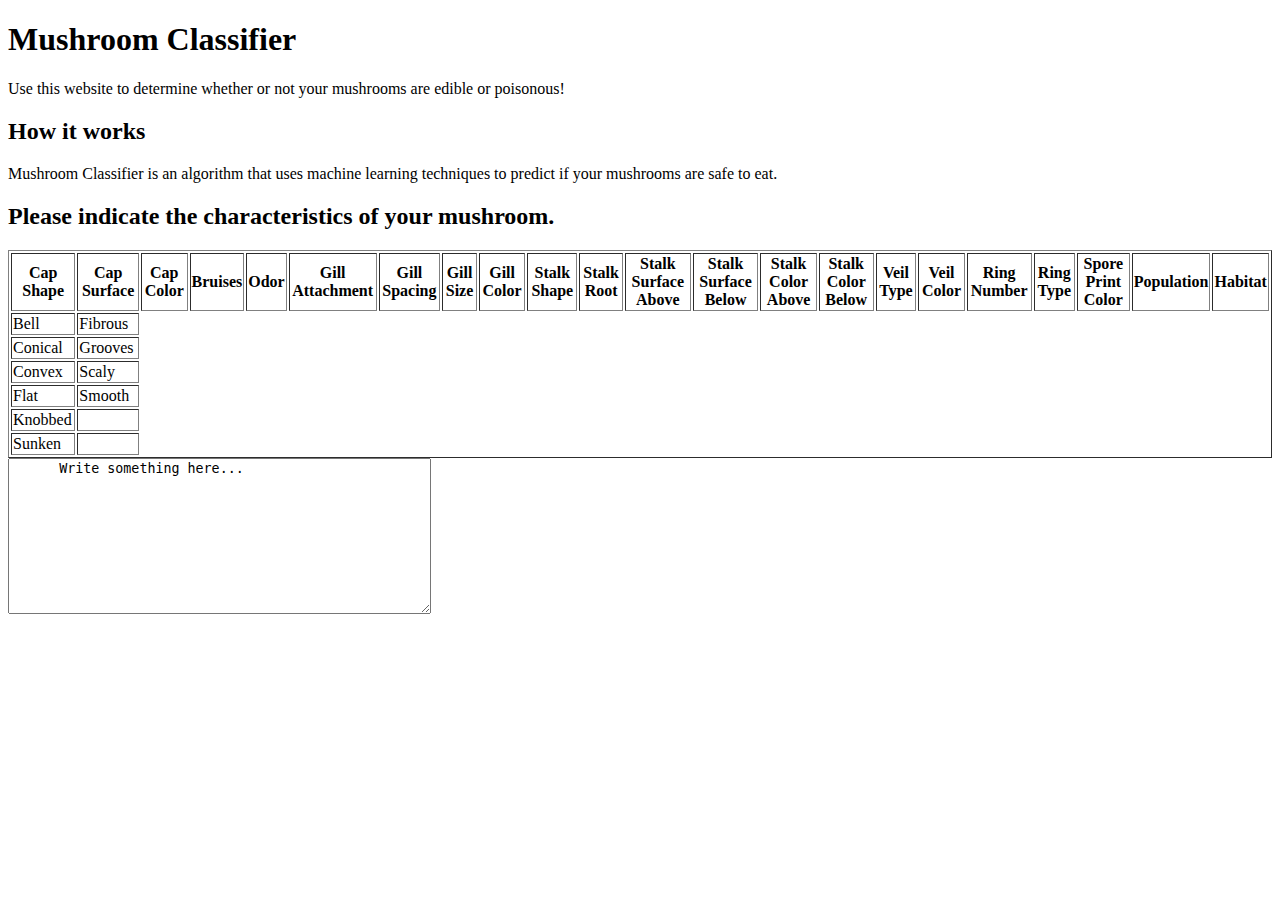
<file: flask_op/templates/index.html>
<!DOCTYPE html>
<html>
<body>

<div>
  <h1>Mushroom Classifier</h1> 
  <p>Use this website to determine whether or not your mushrooms are edible or poisonous!</p> 
</div>

<div>
  <div>
    <h2>How it works</h2>
    <p>Mushroom Classifier is an algorithm that uses machine learning techniques to predict if your mushrooms are safe to eat.</p>
  </div>

  <div>
    <h2>Please indicate the characteristics of your mushroom.</h2>
    <table border = "solid">
      <tr>
        <th>Cap Shape</th>
        <th>Cap Surface</th>
        <th>Cap Color</th>
        <th>Bruises</th>
        <th>Odor</th>
        <th>Gill Attachment</th>
        <th>Gill Spacing</th>
        <th>Gill Size</th>
        <th>Gill Color</th>
        <th>Stalk Shape</th>
        <th>Stalk Root</th>
        <th>Stalk Surface Above</th>
        <th>Stalk Surface Below</th>
        <th>Stalk Color Above</th>
        <th>Stalk Color Below</th>
        <th>Veil Type</th>
        <th>Veil Color</th>
        <th>Ring Number</th>
        <th>Ring Type</th>
        <th>Spore Print Color</th>
        <th>Population</th>
        <th>Habitat</th>
      </tr>
      <tr>
        <td>Bell</td>
        <td>Fibrous</td>
      </tr>
      <tr>
        <td>Conical</td>
        <td>Grooves</td>
      </tr>
      <tr>
        <td>Convex</td>
        <td>Scaly</td>
      </tr>
      <tr>
        <td>Flat</td>
        <td>Smooth</td>
      </tr>
      <tr>
        <td>Knobbed</td>
        <td></td>
      </tr>
      <tr>
        <td>Sunken</td>
        <td></td>
      </tr>

    </table>

    <textarea name="textarea"rows="10" cols="50">
      Write something here...
    </textarea>
  </div>

</div>

</body>
</html>
</file>
